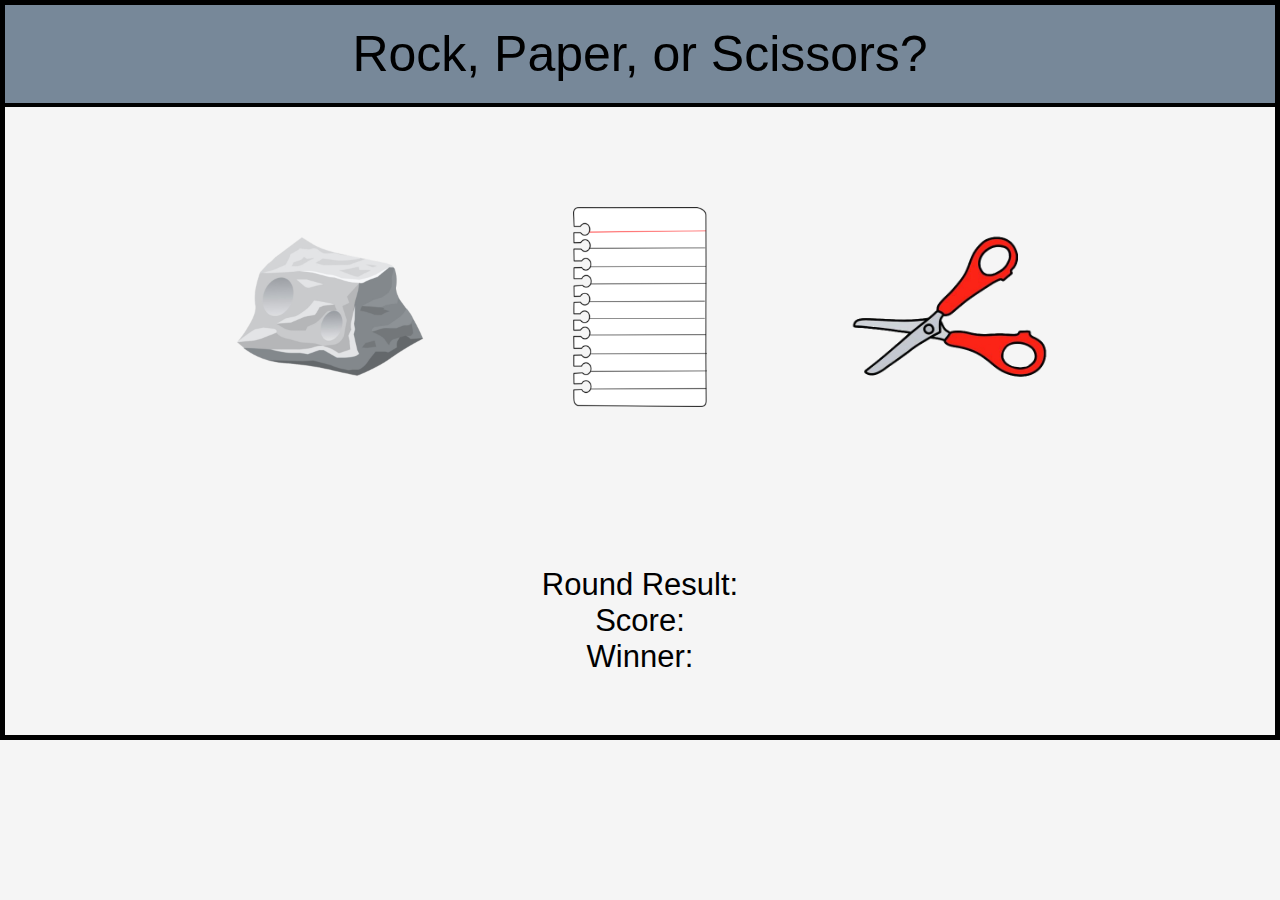
<file: index.html>
<!DOCTYPE html>
<html>
<head>
  <link href="http://fonts.cdnfonts.com/css/callie-chalk-font" rel="stylesheet">
  <link rel="stylesheet" href="styles.css">
  <script src="myscripts.js" defer></script>
  <meta charset="UTF-8">
  <title>Rock - Paper - Scissors</title>
</head>
<body>

  <div class="webpage">

      <div class="header">Rock, Paper, or Scissors?</div>

      <div class="bodyContainer">

        <div class="buttonContainer">

          <button class="rock"></button>
          <button class="paper"></button>
          <button class="scissors"></button>

        </div>

        <div class="results">
          <p id="results">Round Result:</p>
          <p id="score">Score:</p>
          <p id="declareWinner">Winner:</p>
        </div>

      </div>

  </div>

  <div class="underneath">
    <p id="finalText">Temp Text</p>
    <img class="robot" src="robot.png"/>
    <img class="trophy" src="trophy.png"/>
    <button class="restart" onclick="location.href ='index.html';">Restart</button>
  </div>

  <style>
    @import url('http://fonts.cdnfonts.com/css/callie-chalk-font');
  </style>
</body>
</html>
</file>
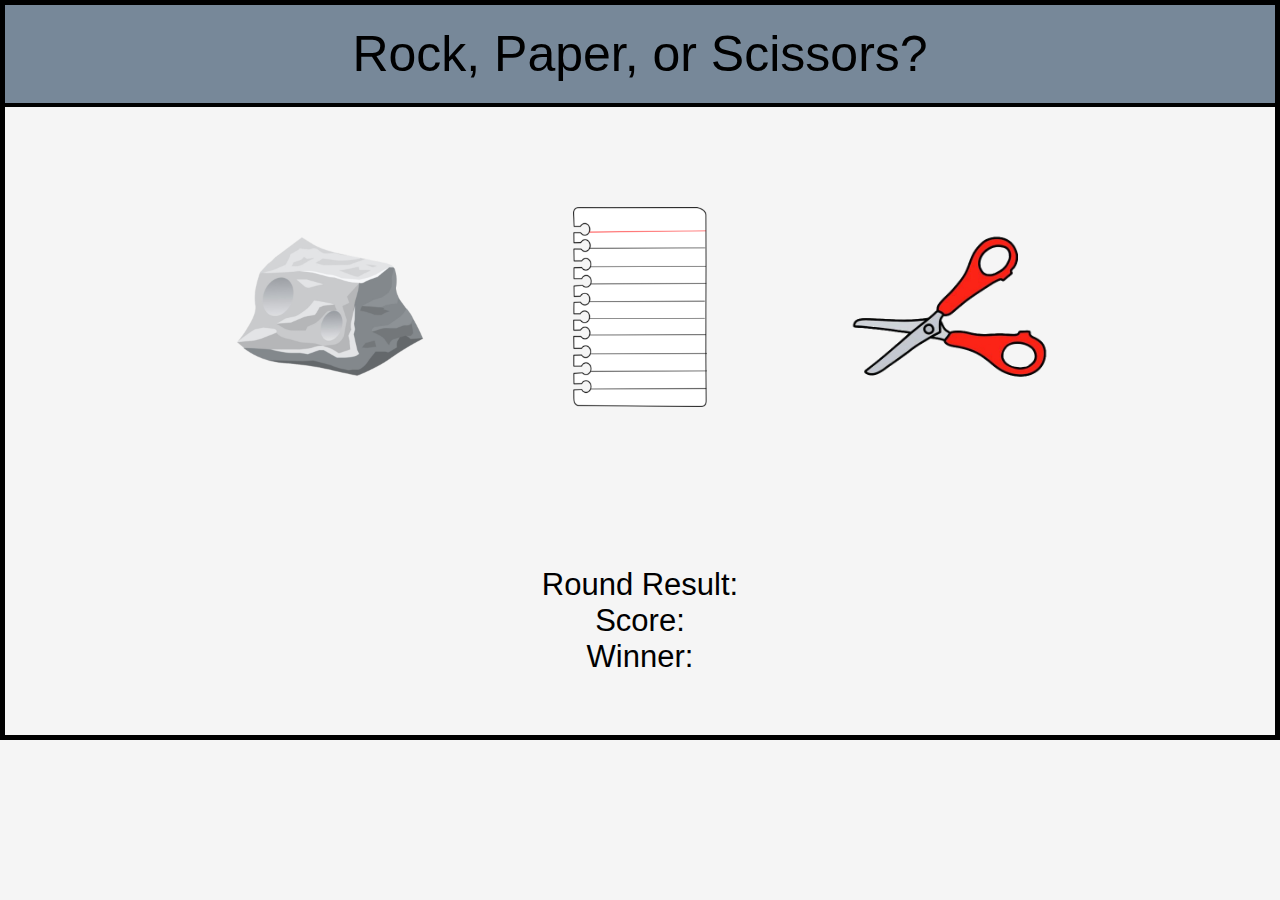
<file: javascript.html>
<!DOCTYPE html>
<html>
<head>
  <link href="http://fonts.cdnfonts.com/css/callie-chalk-font" rel="stylesheet">
  <link rel="stylesheet" href="styles.css">
  <script src="myscripts.js" defer></script>
  <meta charset="UTF-8">
  <title>Rock - Paper - Scissors</title>
</head>
<body>

  <div class="webpage">

      <div class="header">Rock, Paper, or Scissors?</div>

      <div class="bodyContainer">

        <div class="buttonContainer">

          <button class="rock"></button>
          <button class="paper"></button>
          <button class="scissors"></button>

        </div>

        <div class="results">
          <p id="results">Round Result:</p>
          <p id="score">Score:</p>
          <p id="declareWinner">Winner:</p>
        </div>

      </div>

  </div>

  <div class="underneath">
    <p id="finalText">Temp Text</p>
    <img class="robot" src="robot.png"/>
    <img class="trophy" src="trophy.png"/>
    <button class="restart" onclick="location.href ='javascript.html';">Restart</button>
  </div>

  <style>
    @import url('http://fonts.cdnfonts.com/css/callie-chalk-font');
  </style>
</body>
</html>
</file>
<file: styles.css>
* {
    margin: 0;
}

button{
    width: 200px;
    height: 200px;
}

body{
    background-color: whitesmoke;
    border: 3px solid black;
}

.bodyContainer{
    display: flex;
    flex-direction: column;
    align-items: center;
    border: 2px solid black;
    background-color: whitesmoke;
}

.buttonContainer{
    display: flex;
    flex:1;
    width: auto;
    gap: 110px;
    padding: 100px;
    background-color: whitesmoke;
}

button.rock{
    flex: 1;
    background-image: url('rock.png');
    background-size: contain;
    background-repeat: no-repeat;
    background-position: center;
    background-color: whitesmoke;
    border: none;
}

button.rock:hover{
    -webkit-transform: scale(1.3) rotateZ(-22deg);
	transform: scale(1.3) rotateZ(-22deg);
    -ms-transform: rotateZ(-22deg);
}

button.paper{
    flex: 1;
    background-image: url('paper.png');
    background-size: contain;
    background-repeat: no-repeat;
    background-position: center;
    background-color: whitesmoke;
    border: none;
}

button.paper:hover{
    -webkit-transform: scale(1.3) rotateZ(-22deg);
	transform: scale(1.3) rotateZ(-22deg);
    -ms-transform: rotateZ(-22deg);
}

button.scissors{
    flex: 1;
    background-image: url('scissors.png');
    background-size: contain;
    background-repeat: no-repeat;
    background-position: center;
    background-color: whitesmoke;
    border: none;
}

button.scissors:hover{
    -webkit-transform: scale(1.3) rotateZ(-22deg);
	transform: scale(1.3) rotateZ(-22deg);
    -ms-transform: rotateZ(-22deg);
}

button.restart{
    display: none;
    font-family: 'Callie Chalk Font', sans-serif, 'Times New Roman';
    font-size: 27px;
    align-items: center;
    appearance: none;
    background-image: radial-gradient(100% 100% at 100% 0, lightslategray 0, gray 100%);
    border: 0;
    border-radius: 6px;
    box-shadow: rgba(45, 35, 66, .4) 0 2px 4px,rgba(45, 35, 66, .3) 0 7px 13px -3px,rgba(58, 65, 111, .5) 0 -3px 0 inset;
    box-sizing: border-box;
    color: black;
    cursor: pointer;
    height: 84px;
    justify-content: center;
    line-height: 1;
    list-style: none;
    overflow: hidden;
    padding-left: 16px;
    padding-right: 16px;
    position: relative;
    text-decoration: none;
    transition: box-shadow .15s,transform .15s;
    user-select: none;
    -webkit-user-select: none;
    touch-action: manipulation;
    white-space: nowrap;
    will-change: box-shadow,transform;
}

button.restart:focus{
    box-shadow: black 0 0 0 1.5px inset, rgba(45, 35, 66, .4) 0 2px 4px, rgba(45, 35, 66, .3) 0 7px 13px -3px, black 0 -3px 0 inset;
}

button.restart:hover{
    box-shadow: rgba(45, 35, 66, .4) 0 4px 8px, rgba(45, 35, 66, .3) 0 7px 13px -3px, black 0 -3px 0 inset;
    transform: translateY(-2px);
}

button.restart:active{
    box-shadow: black 0 3px 7px inset;
    transform: translateY(2px);
}

.results{
    flex: 1;
    padding: 60px;
    text-align: center;
    background-color: whitesmoke;
    font-size: 31px;
    font-family: 'Callie Chalk Font', sans-serif, 'Times New Roman';
}

.header{
    background-color: lightslategray;
    padding: 20px;
    text-align: center;
    font-family: 'Callie Chalk Font', sans-serif, 'Times New Roman';
    font-size: 50px;
    border: 2px solid black;
}

.underneath{
    display: none;
    text-align: center;
    flex-direction: column;
    align-items: center;
    padding: 90px;
    gap: 80px;
    font-family: 'Callie Chalk Font', sans-serif, 'Times New Roman';
    font-size: 40px;
    width: auto;
}

.robot{
    display: none;
}
.robot:hover{
    -webkit-transform: scale(1.3);
	transform: scale(1.3);
}

.trophy{
    display: none;
    width: 375px;
    height: 325px;
}

.trophy:hover{
    -webkit-transform: scale(1.3);
	transform: scale(1.3);
}
</file>
